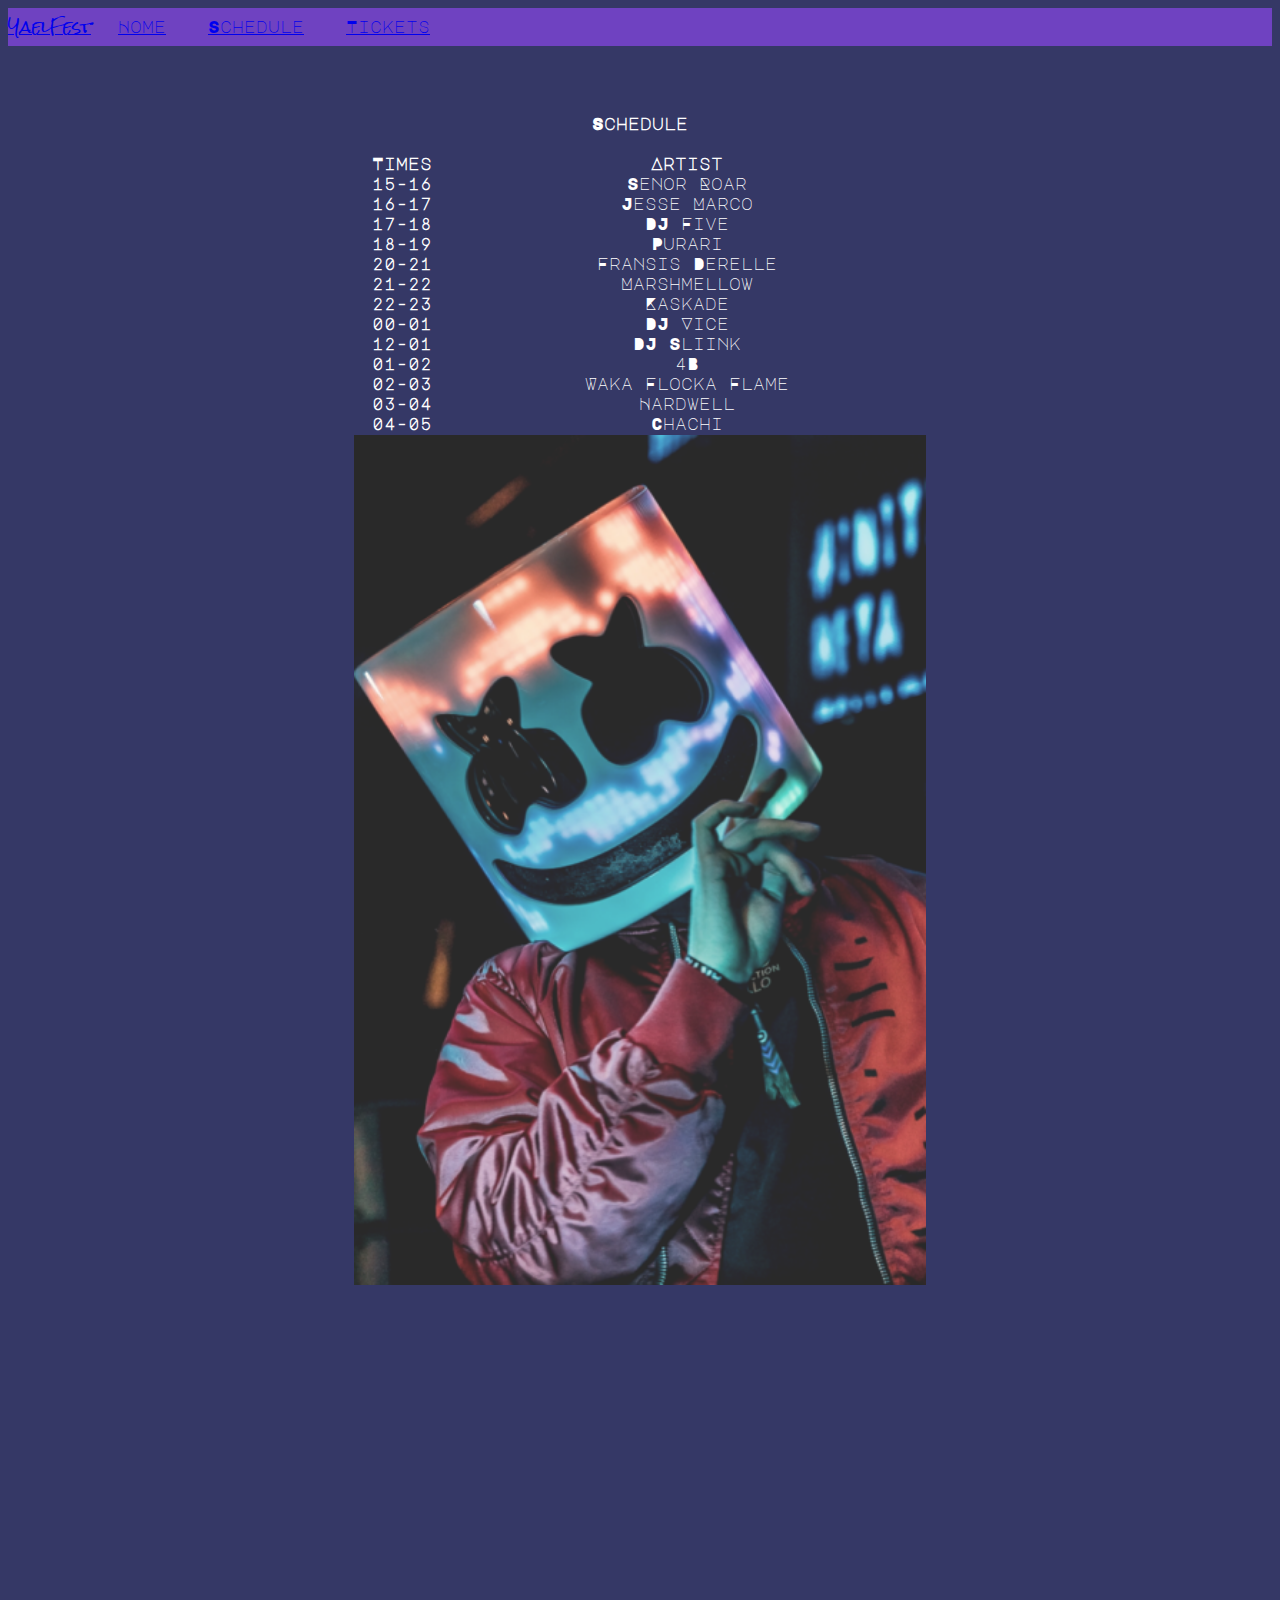
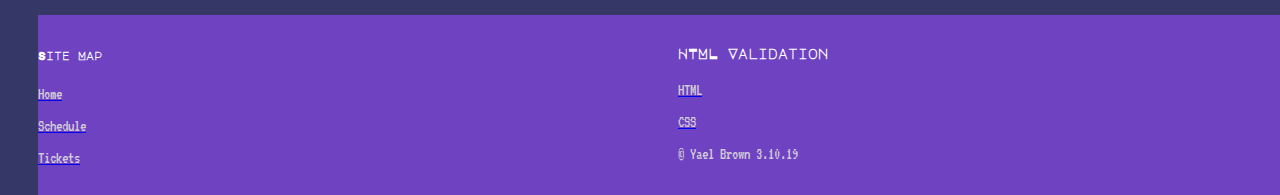
<file: schedule.html>
<!doctype html>
<html lang="en">
  <head>
    <!-- Required meta tags -->
    <meta charset="utf-8">
    <meta name="viewport" content="width=device-width, initial-scale=1, shrink-to-fit=no">

    <!-- Bootstrap CSS -->
    <link rel="stylesheet" href="https://stackpath.bootstrapcdn.com/bootstrap/4.1.3/css/bootstrap.min.css" integrity="sha384-MCw98/SFnGE8fJT3GXwEOngsV7Zt27NXFoaoApmYm81iuXoPkFOJwJ8ERdknLPMO" crossorigin="anonymous">

    <!-- Google Fonts -->
    <link href="https://fonts.googleapis.com/css?family=Major+Mono+Display|Rock+Salt|VT323" rel="stylesheet">

    <!-- Custom Stylesheets -->
    <link rel="stylesheet" href="./css/style.css">
    <link rel="stylesheet" href="./css/schedule.css">

    <title>YaelFest</title>
  </head>
  <body>
    <!-- Navbar -->
    <nav class="navbar sticky-top navbar-dark bg-purple">
      <a class="navbar-brand yaelfest" href="index.html">YaelFest</a>
      <span class="navbar-text">
        <a class="nav-links" href="index.html">Home</a> 
        <a class="nav-links" href="schedule.html">Schedule</a>
        <a class="nav-links" href="tickets.html">Tickets</a>
      </span>
    </nav>

    <div class="content">
          <!-- Schedule Table -->
    <div class="content">
      <h4>Schedule</h4>
      <table class="table table-striped table-dark">
        <thead>
          <tr>
            <th scope="col" style="width: 70px">Times</th>
            <th scope="col" style="text-align: center">Artist</th>
          </tr>
        </thead>
        <tbody>
          <tr>
            <th scope="row" style="width: 70px">15-16</th>
            <td style="text-align: center">Senor Roar</td>
          </tr>
          <tr>
            <th scope="row" style="width: 70px">16-17</th>
            <td style="text-align: center">Jesse Marco</td>
          </tr>
          <tr>
            <th scope="row" style="width: 70px">17-18</th>
            <td style="text-align: center">DJ Five</td>
          </tr>
          <tr>
            <th scope="row" style="width: 70px">18-19</th>
            <td style="text-align: center">Purari</td>
          </tr>
          <tr>
            <th scope="row" style="width: 70px">20-21</th>
            <td style="text-align: center">Fransis Derelle</td>
          </tr>
          <tr>
            <th scope="row" style="width: 70px">21-22</th>
            <td style="text-align: center">Marshmellow</td>
          </tr>
          <tr>
            <th scope="row" style="width: 90px">22-23</th>
            <td style="text-align: center">Kaskade</td>
          </tr>
          <tr>
            <th scope="row" style="width: 70px">00-01</th>
            <td style="text-align: center">DJ Vice</td>
          </tr>
          <tr>
            <th scope="row" style="width: 70px">12-01</th>
            <td style="text-align: center">DJ Sliink</td>
          </tr>
          <tr>
            <th scope="row" style="width: 30px">01-02</th>
            <td style="text-align: center">4B</td>
          </tr>
          <tr>
            <th scope="row" style="width: 30px">02-03</th>
            <td style="text-align: center">Waka Flocka Flame</td>
          </tr>
          <tr>
            <th scope="row" style="width: 30px">03-04</th>
            <td style="text-align: center">Hardwell</td>
          </tr>
          <tr>
            <th scope="row" style="width: 30px">04-05</th>
            <td style="text-align: center">Chachi</td>
          </tr>
        </tbody>
      </table>
      <img class="marshmellow-pic" src="./img/djpic2.png">
    </div>

    <!-- Footer -->
    <footer class="bg-purple">
      <div class="row">
        <div class="container footer-container">
          <div class="col">
            <h6>Site Map</h6>
            <a href="index.html"><p>Home</p></a>
            <a href="schedule.html"><p>Schedule</p></a>
            <a href="tickets.html"><p>Tickets</p></a>
          </div>
          <div class="col">
            <h5>HTML Validation</h5>
            <a href="https://validator.w3.org/nu/?doc=http%3A%2F%2Fnova.umuc.edu%2F~ct385a25%2FfinalRoughDraft%2Findex.html"><p>HTML</p></a>
            <a href="https://jigsaw.w3.org/css-validator/validator?uri=http%3A%2F%2Fnova.umuc.edu%2F~ct385a25%2Fexercise2%2Findex.html&profile=css3svg&usermedium=all&warning=1&vextwarning=&lang=en"><p>CSS</p></a>
            <p>&#169; Yael Brown 3.10.19</p>
          </div>
        </div>
      </div>
    </footer>

    <!-- Optional JavaScript -->
    <!-- jQuery first, then Popper.js, then Bootstrap JS -->
    <script src="https://code.jquery.com/jquery-3.3.1.slim.min.js" integrity="sha384-q8i/X+965DzO0rT7abK41JStQIAqVgRVzpbzo5smXKp4YfRvH+8abtTE1Pi6jizo" crossorigin="anonymous"></script>
    <script src="https://cdnjs.cloudflare.com/ajax/libs/popper.js/1.14.3/umd/popper.min.js" integrity="sha384-ZMP7rVo3mIykV+2+9J3UJ46jBk0WLaUAdn689aCwoqbBJiSnjAK/l8WvCWPIPm49" crossorigin="anonymous"></script>
    <script src="https://stackpath.bootstrapcdn.com/bootstrap/4.1.3/js/bootstrap.min.js" integrity="sha384-ChfqqxuZUCnJSK3+MXmPNIyE6ZbWh2IMqE241rYiqJxyMiZ6OW/JmZQ5stwEULTy" crossorigin="anonymous"></script>
  </body>
</html>
</file>
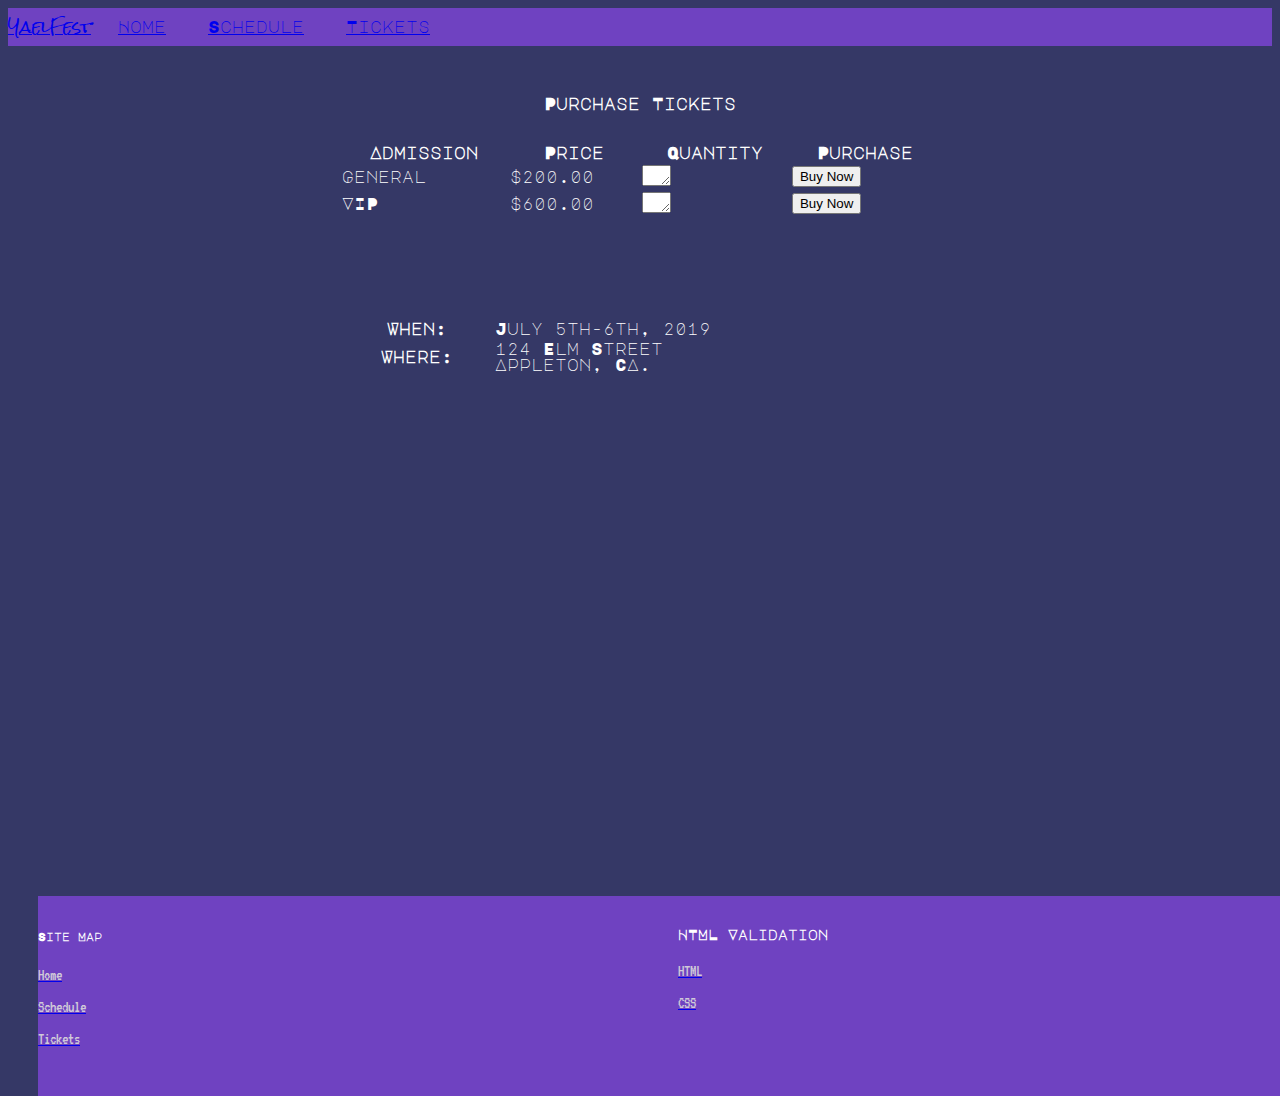
<file: temp.html>
<!doctype html>
<html lang="en">
  <head>
    <!-- Required meta tags -->
    <meta charset="utf-8">
    <meta name="viewport" content="width=device-width, initial-scale=1, shrink-to-fit=no">

    <!-- Bootstrap CSS -->
    <link rel="stylesheet" href="https://stackpath.bootstrapcdn.com/bootstrap/4.1.3/css/bootstrap.min.css" integrity="sha384-MCw98/SFnGE8fJT3GXwEOngsV7Zt27NXFoaoApmYm81iuXoPkFOJwJ8ERdknLPMO" crossorigin="anonymous">

    <!-- Google Fonts -->
    <link href="https://fonts.googleapis.com/css?family=Major+Mono+Display|Rock+Salt|VT323" rel="stylesheet">

    <!-- Custom Stylesheets -->
    <link rel="stylesheet" href="./css/style.css">
    <link rel="stylesheet" href="./css/tickets.css">

    <title>YaelFest</title>
  </head>
  <body>
    <!-- Navbar -->
    <nav class="navbar sticky-top navbar-dark bg-purple">
      <a class="navbar-brand yaelfest" href="index.html">YaelFest</a>
      <span class="navbar-text">
        <a class="nav-links" href="index.html">Home</a> 
        <a class="nav-links" href="schedule.html">Schedule</a>
        <a class="nav-links" href="tickets.html">Tickets</a>
      </span>
    </nav>

    <div class="content">
    <!-- Order tickets table -->
    <div class="ticket-content">
      <h4>Purchase Tickets</h4>
      <table class="table table-striped table-dark">
        <thead>
          <tr>
            <th>Admission</th>
            <th>Price</th>
            <th>Quantity</th>
            <th>Purchase</th>
          </tr>
        </thead>
        <tbody>
          <tr>
            <td>General</td>
            <td>$200.00</td>
            <td><textarea class="form-control" id="exampleTextarea" rows="1" cols="1"></textarea></td>
            <td><button type="button" class="btn btn-light btn-sm">Buy Now</button></td>
          </tr>
          <tr>
            <td>VIP</td>
            <td>$600.00</td>
            <td><textarea class="form-control" id="exampleTextarea" rows="1" cols="1"></textarea></td>
            <td><button type="button" class="btn btn-light btn-sm">Buy Now</button></td>
          </tr>
        </tbody>
      </table>


      <!-- Location Information -->
      <table class="table location-table">
        <tbody>
          <tr>
            <th>When:</th>
            <td>July 5th-6th, 2019</td>
          </tr>
          <tr>
            <th>Where:</th>
            <td>124 Elm Street<br>
            Appleton, CA.</td>
          </tr>
        </tbody>
      </table>
    </div> <!-- ticket-content -->

    <!-- Footer -->
    <footer class="bg-purple">
      <div class="row">
        <div class="container footer-container">
          <div class="col">
            <h6>Site Map</h6>
            <a href="index.html"><p>Home</p></a>
            <a href="schedule.html"><p>Schedule</p></a>
            <a href="tickets.html"><p>Tickets</p></a>
          </div>
          <div class="col">
            <h5>HTML Validation</h5>
            <a href="https://validator.w3.org/nu/?doc=http%3A%2F%2Fnova.umuc.edu%2F~ct385a25%2FfinalRoughDraft%2Findex.html"><p>HTML</p></a>
            <a href="https://jigsaw.w3.org/css-validator/validator?uri=http%3A%2F%2Fnova.umuc.edu%2F~ct385a25%2Fexercise2%2Findex.html&profile=css3svg&usermedium=all&warning=1&vextwarning=&lang=en"><p>CSS</p></a>
          </div>
        </div>
      </div>
    </footer>

    <!-- Optional JavaScript -->
    <!-- jQuery first, then Popper.js, then Bootstrap JS -->
    <script src="https://code.jquery.com/jquery-3.3.1.slim.min.js" integrity="sha384-q8i/X+965DzO0rT7abK41JStQIAqVgRVzpbzo5smXKp4YfRvH+8abtTE1Pi6jizo" crossorigin="anonymous"></script>
    <script src="https://cdnjs.cloudflare.com/ajax/libs/popper.js/1.14.3/umd/popper.min.js" integrity="sha384-ZMP7rVo3mIykV+2+9J3UJ46jBk0WLaUAdn689aCwoqbBJiSnjAK/l8WvCWPIPm49" crossorigin="anonymous"></script>
    <script src="https://stackpath.bootstrapcdn.com/bootstrap/4.1.3/js/bootstrap.min.js" integrity="sha384-ChfqqxuZUCnJSK3+MXmPNIyE6ZbWh2IMqE241rYiqJxyMiZ6OW/JmZQ5stwEULTy" crossorigin="anonymous"></script>
  </body>
</html>
</file>
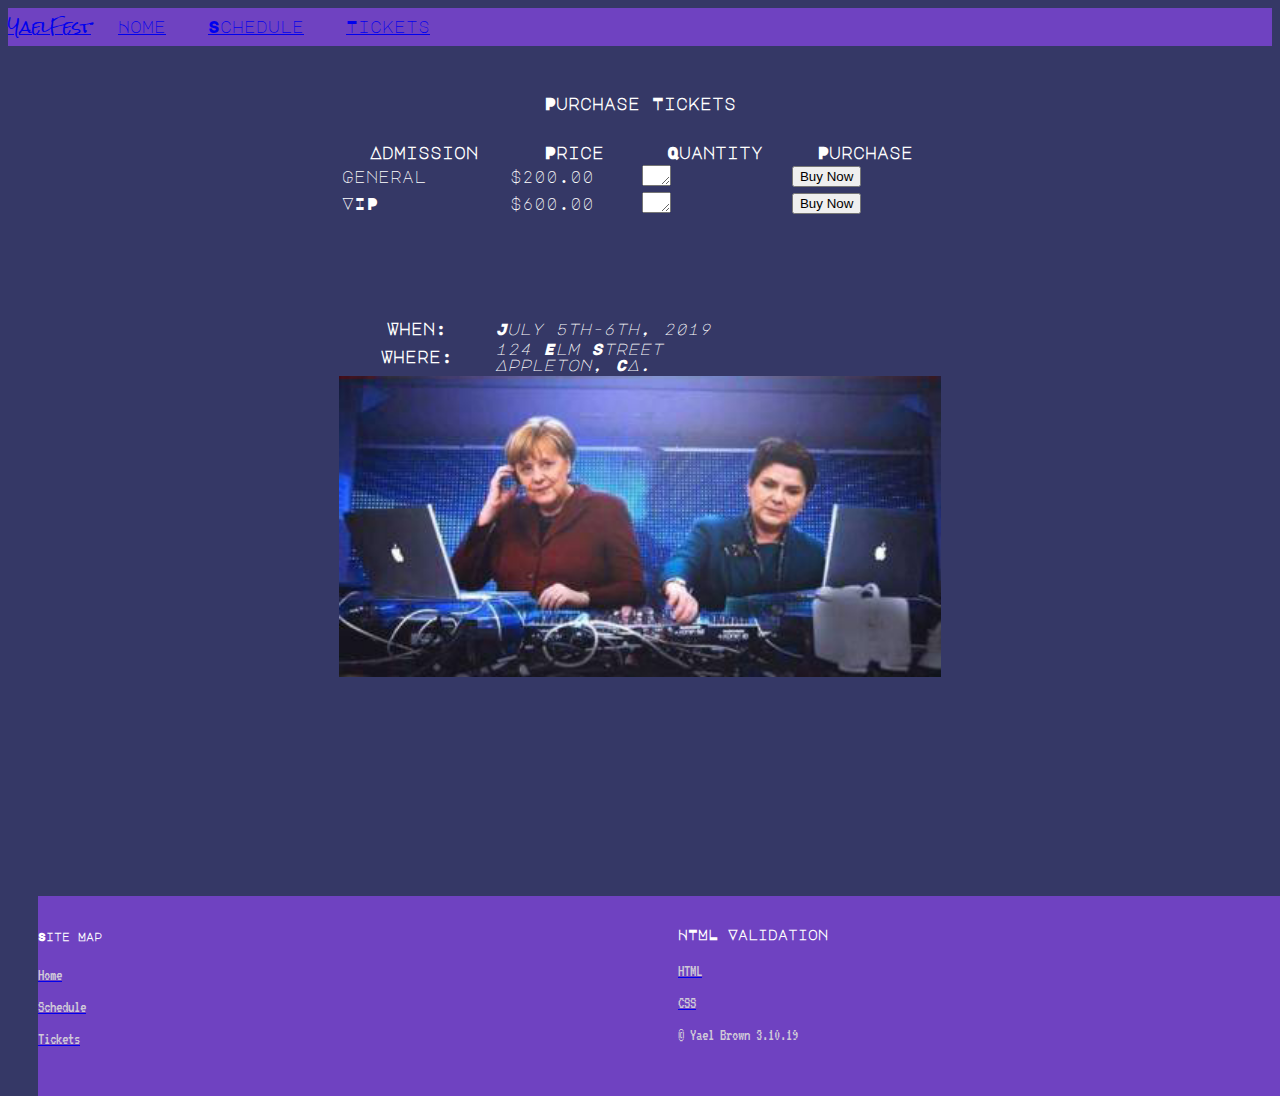
<file: tickets.html>
<!doctype html>
<html lang="en">
  <head>
    <!-- Required meta tags -->
    <meta charset="utf-8">
    <meta name="viewport" content="width=device-width, initial-scale=1, shrink-to-fit=no">

    <!-- Bootstrap CSS -->
    <link rel="stylesheet" href="https://stackpath.bootstrapcdn.com/bootstrap/4.1.3/css/bootstrap.min.css" integrity="sha384-MCw98/SFnGE8fJT3GXwEOngsV7Zt27NXFoaoApmYm81iuXoPkFOJwJ8ERdknLPMO" crossorigin="anonymous">

    <!-- Google Fonts -->
    <link href="https://fonts.googleapis.com/css?family=Major+Mono+Display|Rock+Salt|VT323" rel="stylesheet">

    <!-- Custom Stylesheets -->
    <link rel="stylesheet" href="./css/style.css">
    <link rel="stylesheet" href="./css/tickets.css">

    <title>YaelFest</title>
  </head>
  <body>
    <!-- Navbar -->
    <nav class="navbar sticky-top navbar-dark bg-purple">
      <a class="navbar-brand yaelfest" href="index.html">YaelFest</a>
      <span class="navbar-text">
        <a class="nav-links" href="index.html">Home</a> 
        <a class="nav-links" href="schedule.html">Schedule</a>
        <a class="nav-links" href="tickets.html">Tickets</a>
      </span>
    </nav>

    <div class="content">
    <!-- Order tickets table -->
    <div class="ticket-content">
      <h4>Purchase Tickets</h4>
      <table class="table table-striped table-dark">
        <thead>
          <tr>
            <th>Admission</th>
            <th>Price</th>
            <th>Quantity</th>
            <th>Purchase</th>
          </tr>
        </thead>
        <tbody>
          <tr>
            <td>General</td>
            <td>$200.00</td>
            <td><textarea class="form-control" id="exampleTextarea" rows="1" cols="1"></textarea></td>
            <td><button type="button" class="btn btn-light btn-sm">Buy Now</button></td>
          </tr>
          <tr>
            <td>VIP</td>
            <td>$600.00</td>
            <td><textarea class="form-control" id="exampleTextarea" rows="1" cols="1"></textarea></td>
            <td><button type="button" class="btn btn-light btn-sm">Buy Now</button></td>
          </tr>
        </tbody>
      </table>

      <!-- Location Information -->
      <table class="table location-table">
        <tbody>
          <tr>
            <th>When:</th>
            <td class="italic">July 5th-6th, 2019</td>
          </tr>
          <tr>
            <th>Where:</th>
            <td class="italic">124 Elm Street<br>
            Appleton, CA.</td>
          </tr>
        </tbody>
      </table>

      <!-- Old Ladies DJ Pic -->
      <img class="oldLadies" src="./img/djpic1.jpg">
      
    </div> <!-- ticket-content -->

    <!-- Footer -->
    <footer class="bg-purple">
      <div class="row">
        <div class="container footer-container">
          <div class="col">
            <h6>Site Map</h6>
            <a href="index.html"><p>Home</p></a>
            <a href="schedule.html"><p>Schedule</p></a>
            <a href="tickets.html"><p>Tickets</p></a>
          </div>
          <div class="col">
            <h5>HTML Validation</h5>
            <a href="https://validator.w3.org/nu/?doc=http%3A%2F%2Fnova.umuc.edu%2F~ct385a25%2FfinalRoughDraft%2Findex.html"><p>HTML</p></a>
            <a href="https://jigsaw.w3.org/css-validator/validator?uri=http%3A%2F%2Fnova.umuc.edu%2F~ct385a25%2Fexercise2%2Findex.html&profile=css3svg&usermedium=all&warning=1&vextwarning=&lang=en"><p>CSS</p></a>
            <p>&#169; Yael Brown 3.10.19</p>
          </div>
        </div>
      </div>
    </footer>

    <!-- Optional JavaScript -->
    <!-- jQuery first, then Popper.js, then Bootstrap JS -->
    <script src="https://code.jquery.com/jquery-3.3.1.slim.min.js" integrity="sha384-q8i/X+965DzO0rT7abK41JStQIAqVgRVzpbzo5smXKp4YfRvH+8abtTE1Pi6jizo" crossorigin="anonymous"></script>
    <script src="https://cdnjs.cloudflare.com/ajax/libs/popper.js/1.14.3/umd/popper.min.js" integrity="sha384-ZMP7rVo3mIykV+2+9J3UJ46jBk0WLaUAdn689aCwoqbBJiSnjAK/l8WvCWPIPm49" crossorigin="anonymous"></script>
    <script src="https://stackpath.bootstrapcdn.com/bootstrap/4.1.3/js/bootstrap.min.js" integrity="sha384-ChfqqxuZUCnJSK3+MXmPNIyE6ZbWh2IMqE241rYiqJxyMiZ6OW/JmZQ5stwEULTy" crossorigin="anonymous"></script>
  </body>
</html>
</file>
<file: css/style.css>
.border{
  border: 1px solid #000;
}

.nav-links {
  margin: 0px 15px 0px 15px;
}

.yaelfest {
  font-family: 'Rock Salt', cursive;
}

.bg-purple {
    background-color: #6f42c1 !important;
}

.italic {
  font-style: italic;
}

/*
  Content
*/ 

body {
  font-family: 'Major Mono Display', monospace;
  background: #353866 !important;
  color: #fff;
}

.content {
  Height: auto;
  padding: 30px;
  z-index: 5;
}

h1.display-3 {
  text-align: center;
}

p.center {
  text-align: center;
}

p {
  font-family: 'VT323', monospace;
  color: #d0c9d8;
}

.white-text {
  color: #fff;
}

/*
  Footer
*/

footer {
  color: #fff;
  height: 180px;
  position: absolute;
  width: 100vw;
  margin-top: 300px;
}

.footer-container {
  padding-top: 10px;
}

.col {
  width: 50%;
  height: 100px;
  float: left;
}
</file>
<file: css/schedule.css>
table {
  width: 50% !important;
  margin: 0px auto 0px auto;
}

h4 {
  margin-top: 10px;
  text-align: center;
}

.marshmellow-pic {
  margin: 0px auto 0px auto;
  width: 50%;
  display: block;
}
</file>
<file: css/tickets.css>
table {
  width: 50% !important;
  margin: 30px auto 0px auto;
}

h4 {
  margin-top: 20px;
  margin-bottom: 15px;
  text-align: center;
}

.location-table {
  margin-top: 100px;
}

.ticket-content {
  Height: 500px;
}

footer {
  height: 200px !important;
}

.oldLadies {
  margin: 0px auto 0px auto;
  width: 50%;
  display: block;
}
</file>
